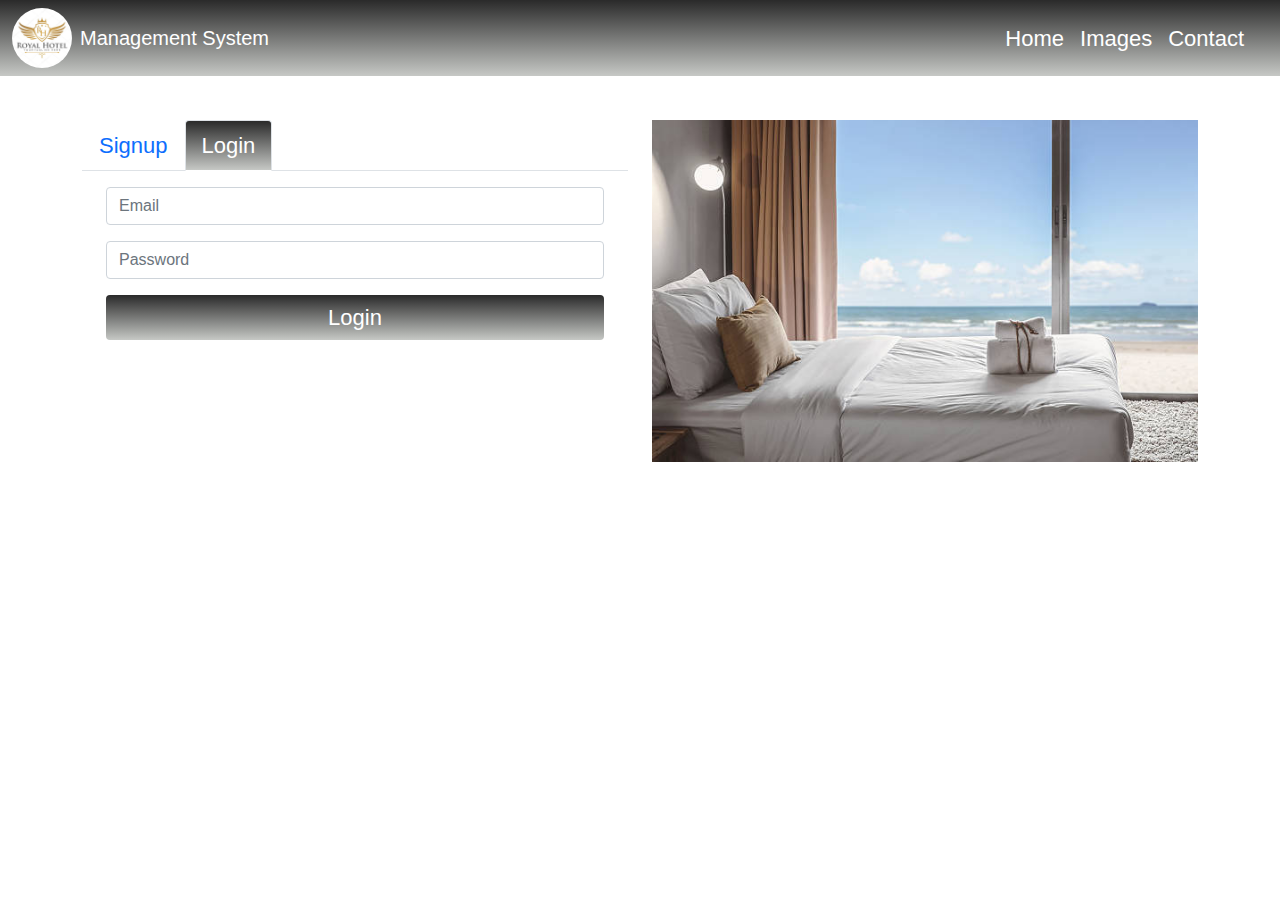
<file: index.html>
<!DOCTYPE html>
<html lang="en">
<head>
    <meta charset="UTF-8">
    <meta name="viewport" content="width=device-width, initial-scale=1.0">
    <link rel="stylesheet" href="https://cdnjs.cloudflare.com/ajax/libs/font-awesome/6.5.2/css/all.min.css" integrity="sha512-SnH5WK+bZxgPHs44uWIX+LLJAJ9/2PkPKZ5QiAj6Ta86w+fsb2TkcmfRyVX3pBnMFcV7oQPJkl9QevSCWr3W6A==" crossorigin="anonymous" referrerpolicy="no-referrer" />
    <link rel="stylesheet" href="./css/index.css">
    <link rel="stylesheet" href="./common/css/animate.min.css">
    <link rel="stylesheet" href="./common/css/bootstrap.min.css">
    <script src="./common/js/bootstrap.bundle.min.js"></script>
    <script src="./common/js/sweetalert.min.js"></script>
    <title>Hotel Management System</title>
</head>
<body>
    <nav class="navbar navbar-expand-md shodow-lg fixed-top">
        <div class="container-fluid">
        <img src="./common/images/hotelLogo.jpg" class="rounded-circle" width="60px" alt="">
          <a class="mx-2 navbar-brand text-white" href="#">Management System</a>
          <button class="navbar-toggler" data-bs-toggle="collapse" data-bs-target="#navbarNav">
            <span class="navbar-toggler-icon"><i class=" text-white fa-solid fa-bars "></i></span>
          </button>
          <div class="collapse navbar-collapse" id="navbarNav">
            <ul class="navbar-nav w-100 justify-content-end mx-3 ">
              <li class="nav-item text-white font-bold">
                <a class="nav-link text-white"href="#">Home</a>
              </li>
              <li class="nav-item">
                <a class="nav-link text-white" href="#">Images</a>
              </li>
              <li class="nav-item">
                <a class="nav-link text-white" href="#">Contact</a>
              </li>
           
            </ul>
          </div>
        </div>
    </nav>

    <!-- Container -->
    <br><br><br>
    <div class="container mt-5">
        <div class="row">
            <div class="col-md-6">
                <!-- nav-tab -->
                <ul class="nav nav-tabs">
                    <li class="nav-item">
                      <a class="nav-link" href="#signup"  data-bs-toggle="tab">Signup</a>
                    </li>
                    <li class="nav-item">
                      <a class="nav-link active" data-bs-toggle="tab" href="#login">Login</a>
                    </li>
                  </ul>  
               
                <!-- nav-panes -->
                  <div class="tab-content">
                    <div class="tab-pane  container mt-3" id="signup">
                        <form class="reg-form">
                            <input name="fullname" type="text" placeholder="Fullname" class="form-control mb-3">
                            <input name="hotelName" type="text" placeholder="Hotel Name" class="form-control mb-3">
                            <input name="totalRoom" type="text" placeholder="Number of Rooms" class="form-control mb-3">
                            <input name="email" type="Email" placeholder="Email" class="form-control mb-3">
                            <input name="password" type="Password" placeholder="Password" class="form-control mb-3">
                            <input name="number" type="number" placeholder="Mobile Number" class="form-control mb-3">
                            <button type="submit" class="btn btn-primary w-100">Register</button>
                        </form>
                    </div>
                    <div class="tab-pane active container mt-3" id="login">
                        <form class="login-from">
                            <input required type="Email" placeholder="Email" class="form-control mb-3">
                            <input required type="Password" placeholder="Password" class="form-control mb-3">
                            <button type="submit" class="btn btn-primary w-100">Login</button>
                        </form>
                    </div>
                  </div>

            </div>
            <div class="col-md-6 d-flex  justify-content-between align-items-center">
                <img class="shadow-md" src="./common/images/hotelImage.jpg" width="100%" alt="">
            </div>
        </div>
    </div>

    <script src="./js/index.js"></script>
</body>
</html>
</file>
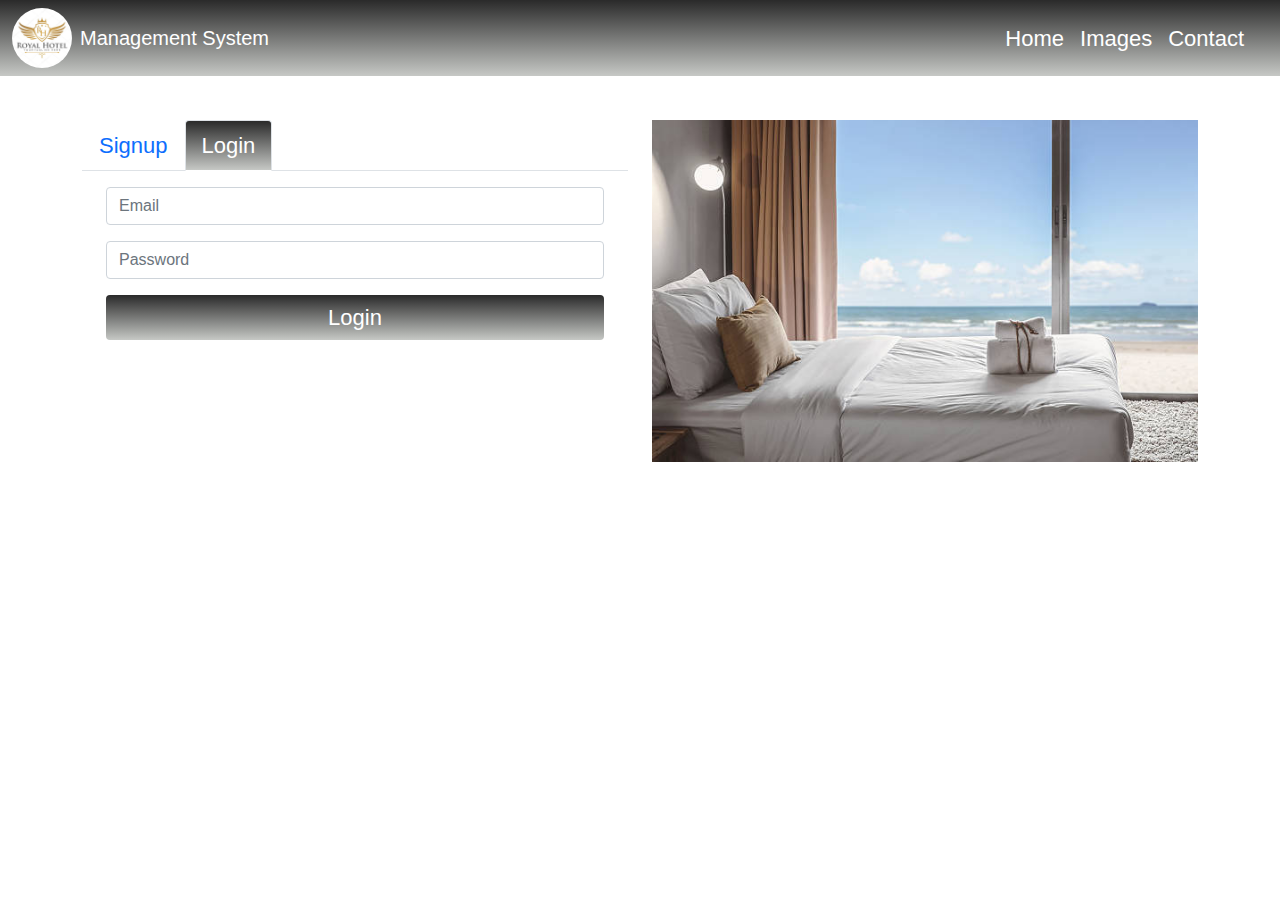
<file: profile/profile.html>
<!DOCTYPE html>
<html lang="en">
<head>
    <meta charset="UTF-8">
    <meta name="viewport" content="width=device-width, initial-scale=1.0">
    <link rel="stylesheet" href="https://cdnjs.cloudflare.com/ajax/libs/font-awesome/6.5.2/css/all.min.css" integrity="sha512-SnH5WK+bZxgPHs44uWIX+LLJAJ9/2PkPKZ5QiAj6Ta86w+fsb2TkcmfRyVX3pBnMFcV7oQPJkl9QevSCWr3W6A==" crossorigin="anonymous" referrerpolicy="no-referrer" />
    <link rel="stylesheet" href="./css/index.css">
    <link rel="stylesheet" href="../common/css/animate.min.css">
    <link rel="stylesheet" href="../common/css/bootstrap.min.css">
    <script src="../common/js/bootstrap.bundle.min.js"></script>
    <script src="../common/js/sweetalert.min.js"></script>
    <title>Profile</title>
</head>
<body>
    <nav class="navbar navbar-expand-md shodow-lg fixed-top">
        <div class="container-fluid">
        <img src="../common/images/hotelLogo.jpg" class="rounded-circle" width="60px" alt="">
          <a class="mx-2 navbar-brand text-white fw-bold" href="#">Management System</a>
          <button class="navbar-toggler" data-bs-toggle="collapse" data-bs-target="#navbarNav">
            <span class="navbar-toggler-icon"><i class=" text-white fa-solid fa-bars "></i></span>
          </button>
          <div class="collapse navbar-collapse" id="navbarNav">
            <ul class="navbar-nav w-100 justify-content-end mx-3 ">
                <div class="input-group w-50 mx-5">
                    <input type="search" class="form-control" placeholder="Search By Name, Email, Room Number...">
                    <span class="input-group-text text-white btn action-btn fw-bold ">Search</span>
                </div>
                <button class=" logout-btn  action-btn btn text-white shadow-lg bg-light fw-bold"><i class="fa-solid fa-right-from-bracket"></i>&nbsp;Logout</button>
            </ul>
          </div>
        </div>
    </nav>
    <br><br>

    <div class="container mt-5">
        <div class="row">
            <div class="col-md-12">
                <!-- nav-tab -->
                <ul class="nav nav-tabs">
                    <li class="nav-item">
                      <a class="nav-link active" href="#booking"  data-bs-toggle="tab">Booking</a>
                    </li>
                    <li class="nav-item">
                      <a class="nav-link" data-bs-toggle="tab" href="#inhouse">Inhouse</a>
                    </li>
                    <li class="nav-item">
                      <a class="nav-link " data-bs-toggle="tab" href="#archieve">Archieve</a>
                    </li>
                    <li class="nav-item">
                      <a class="nav-link" data-bs-toggle="tab" href="#cashier">Cashier</a>
                    </li>
                  </ul>  
               
                <!-- nav-panes -->
                  <div class="tab-content">
                    <div class="tab-pane active w-100 container mt-3" id="booking">
                        <div class="my-5 row">
                            <div class="col-md-4 text-center">
                                <button 
                                data-bs-toggle="modal" data-bs-target="#registration-modal"
                                class="btn action-btn  px-4 text-white fw-bold ">Register</button>
                            </div>
                            <div class="col-md-4 text-center">
                                <button 
                                data-bs-toggle=""
                                class="btn action-btn  px-4 text-white fw-bold">Print</button>
                            </div>
                            <div class="col-md-4 text-center">
                                <button 
                                data-bs-toggle=""
                                class="btn action-btn  px-4 text-white fw-bold">Total booking</button>
                            </div>
                        </div>
                        <div>
                            <h1 class="mb-3">All Booking Data</h1>
                            <table class="table table-striped text-center">
                                <thead>
                                    <tr>
                                        <th>Sr No.</th>
                                        <th>Location</th>
                                        <th>Room Number</th>
                                        <th>Full Name</th>
                                        <th>Checking Date</th>
                                        <th>Checkout</th>
                                        <th>Total People</th>
                                        <th>Mobile</th>
                                        <th>Price</th>
                                        <th>Registered At</th>
                                        <th>Action</th>
                                    </tr>
                                </thead>
                                <tbody>
                                    <tr>
                                        <td>1</td>
                                        <td>Montreal</td>
                                        <td>15</td>
                                        <td>Amit Kumar</td>
                                        <td>24-06-2024</td>
                                        <td>24-06-2024</td>
                                        <td>5</td>
                                        <td>4387229616</td>
                                        <td>1500</td>
                                        <td>BreakFast included</td>
                                        <td class="no-wrap">
                                            <button class=" p-1 px-2 btn btn-primary">
                                                <i class="fa fa-edit"></i>
                                            </button>
                                            <button class=" p-1 px-2 btn btn-info">
                                                <i class="fa fa-check"></i>
                                            </button>
                                            <button class=" p-1 px-2 btn btn-danger">
                                                <i class="fa fa-trash"></i>
                                            </button>
                                        </td>
                                    </tr>
                                  
                                </tbody>
                            </table>
                        </div>
                      
                    </div>
                    <div class="tab-pane  container mt-3" id="login">
                        <form class="login-from">
                            <input required type="Email" placeholder="Email" class="form-control mb-3">
                            <input required type="Password" placeholder="Password" class="form-control mb-3">
                            <button type="submit" class="btn btn-primary w-100">Login</button>
                        </form>
                    </div>
                  </div>

            </div>
          
        </div>
    </div>

    <!-- Start modal coding -->

    <div class="modal animate__animated animate__zoomIn" id="registration-modal">
        <div class="modal-dialog modal-md ">
            <div class="modal-content">
                <div class="modal-header">
                    <h5>Registraion From</h5>
                    <button type="button" class="b-modal-close-btn btn-close" data-bs-dismiss="modal" aria-label="Close"></button>
                </div>
                <div class="modal-body p-4">
                    <form class="booking-from">
                        <input name="location" type="text" class="mb-3 form-control" placeholder="Location">
                        <div class="row mb-3">
                            <div class="col-md-6">
                                 <input name="frirstName" type="text" class="mb-3 form-control" placeholder="First name">
                            </div>
                            <div class="col-md-6">
                                 <input name="lastName" type="text" class="mb-3 form-control" placeholder="Last Name">
                            </div>
                        </div>
                        <div class="row mb-3">
                            <div class="col-md-6">
                                 <input name="roomNumber" type="text" class="mb-3 form-control" placeholder="Room Number">
                            </div>
                            <div class="col-md-6">
                                 <input name="totalPeople" type="text" class="mb-3 form-control" placeholder="Total People">
                            </div>
                        </div>
                        <div class="row mb-3">
                            <div class="col-md-6">
                                 <label for="">Check in Date</label>
                                 <input name="checkInDate" type="date" class="mb-3 form-control">
                            </div>
                            <div class="col-md-6">
                                <label for="">Check Out Date</label>
                                 <input name="checkOutDate" type="date" class="mb-3 form-control">
                            </div>
                        </div>
                        <div class="row mb-3">
                            <div class="col-md-6">
                                 <input name="price" type="number" class="mb-3 form-control" placeholder="Price">
                            </div>
                            <div class="col-md-6">
                                 <input name="mobile" type="number" class="mb-3 form-control" placeholder="Mobile">
                            </div>
                        </div>
                        <div class="row mb-3">
                                 <textarea name="notice" class="mb-3 form-control" placeholder="Notice"></textarea>
                        </div>
                        <div class="row mb-3">
                            <button type="submit" class="btn action-btn text-white fw-bold">Register</button>
                            <button type="button" class="btn d-none bg-danger text-white fw-bold">Update</button>
                        </div>
                    </form>
                </div>
            </div>
        </div>
    </div>

    <script src="./js/profile.js"></script>
</body>
</html>
</file>
<file: css/index.css>
*{
    margin: 0;
    padding: 0;
    box-sizing: border-box;
    font-family: sans-serif;
}

.navbar{
    background-image: linear-gradient(#2a2a2a,#c6c8c5);
}
.nav-item{
    font-size : 22px !important
}

.btn{
    background-image: linear-gradient(#2a2a2a,#c6c8c5);
    border: none !important;
    box-shadow: none !important;
    font-size: 22px !important;
}
.nav-tabs .nav-link.active{
    background-image: linear-gradient(#2a2a2a,#c6c8c5);
    color: #fff !important;
}
</file>
<file: profile/css/index.css>
*{
    margin: 0;
    padding: 0;
    box-sizing: border-box;
    font-family: sans-serif;
}

.navbar{
    background-image: linear-gradient(#2a2a2a,#c6c8c5);
}
.nav-item{
    font-size : 22px !important
}
.action-btn{
   background-image: linear-gradient(#2a2a2a,#c6c8c5);
    border: none !important;
    box-shadow: none !important;
    font-size: 22px !important;
}
.btn{
   /*  background-image: linear-gradient(#2a2a2a,#c6c8c5); */
    border: none !important;
    box-shadow: none !important;
    font-size: 22px !important;
}
.nav-tabs .nav-link.active{
    background-image: linear-gradient(#2a2a2a,#c6c8c5);
    color: #fff !important;
}
</file>
